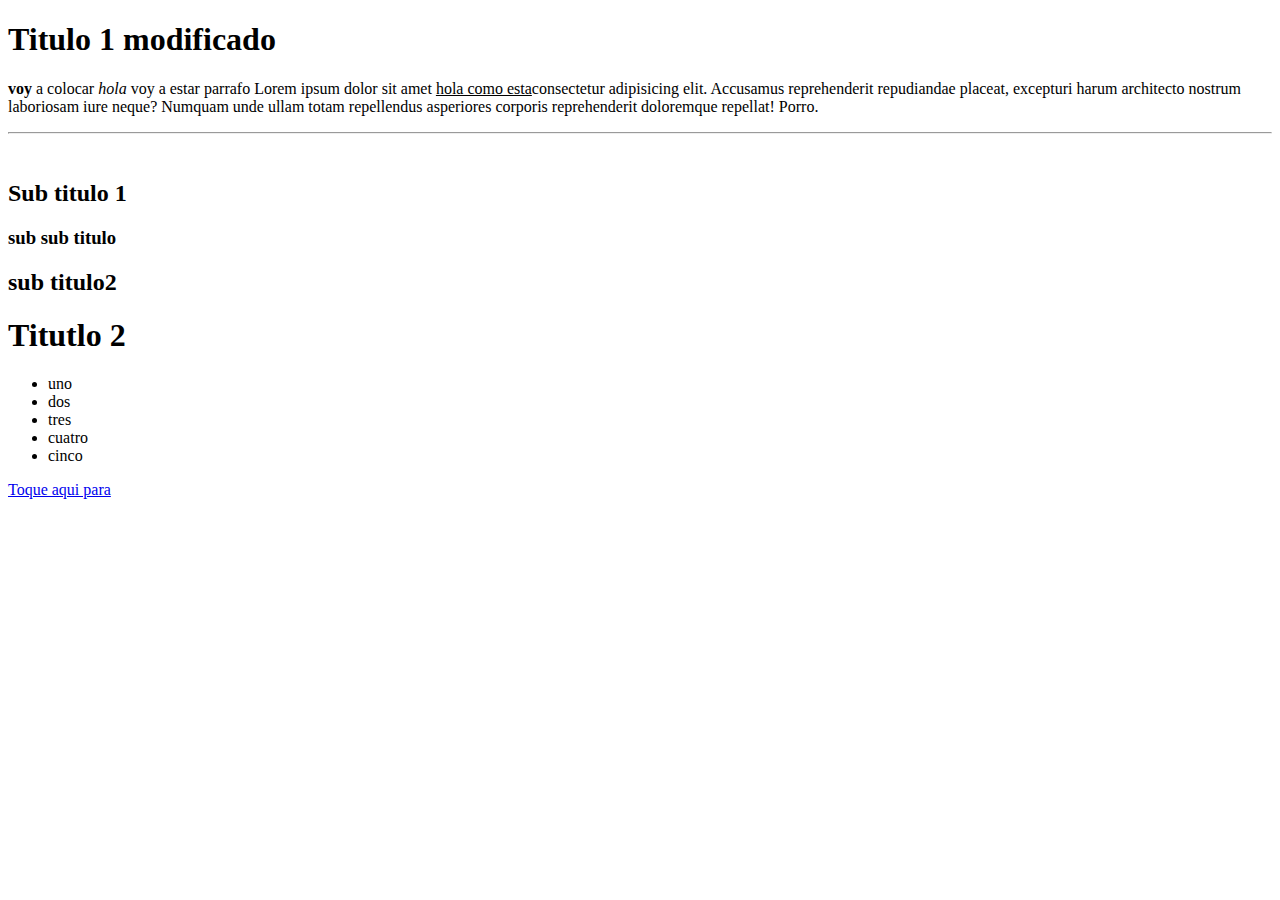
<file: Clase I/index.html>
<!DOCTYPE html>
<html>
    <head>
        
        <title> Primera Pagina </title>

    </head>

    <body>
        <!-- Comentario -->
        
        <h1>Titulo 1 modificado</h1>
        <div>
            <p> <strong>voy</strong>  a colocar <i>hola</i> <italic>voy a estar</italic> parrafo Lorem ipsum dolor sit amet <ins>hola como esta</ins>consectetur adipisicing elit. Accusamus reprehenderit repudiandae placeat, excepturi harum architecto nostrum laboriosam iure neque? Numquam unde ullam totam repellendus asperiores corporis reprehenderit doloremque repellat! Porro. </p>
        </div>
        <hr>
        <br>
        <h2>Sub titulo 1</h2>
        <h3>sub sub titulo</h3>
        <h2>sub titulo2</h2>
        <h1>Titutlo 2</h1>

        <ul>
            <li>uno</li>
            <li>dos</li>
            <li>tres</li>
            <li>cuatro</li>
            <li>cinco</li>
        </ul>
        <a href="segundapagina.html">Toque aqui para</a>
    </body>

</html>
</file>
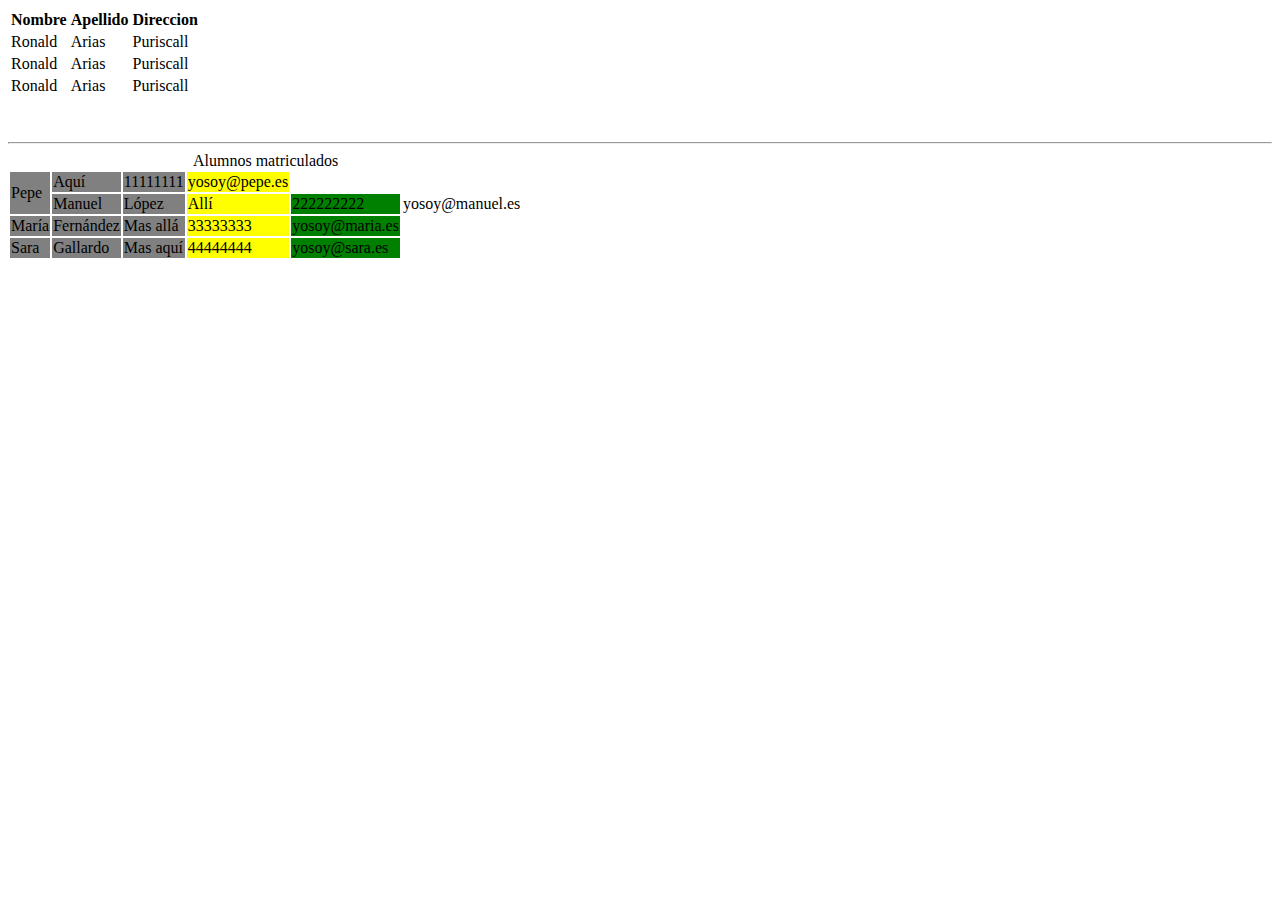
<file: Clase II/index.html>
<!DOCTYPE html>
<html lang="en">
<head>
    <meta charset="UTF-8">
    <meta http-equiv="X-UA-Compatible" content="IE=edge">
    <meta name="viewport" content="width=device-width, initial-scale=1.0">
    <title>Document</title>
</head>
<body>
    
    <table>
        <tr>
            <th>Nombre</th>
            <th>Apellido</th>
            <th>Direccion</th>
        </tr>
        <tr>
            <td>Ronald</td>
            <td>Arias</td>
            <td>Puriscall</td>
        </tr>
        <tr>
            <td>Ronald</td>
            <td>Arias</td>
            <td>Puriscall</td>
        </tr>
        <tr>
            <td>Ronald</td>
            <td>Arias</td>
            <td>Puriscall</td>
        </tr>
    </table>

    <br>
    <br>
    <hr>

    <table>
        <colgroup>
            <col span="3" style="background-color: grey">
            <col style="background-color: yellow">
            <col style="background-color: green">
        </colgroup>
        <caption>Alumnos matriculados</caption>
        <tbody>
            <tr>
                <td rowspan="2">Pepe</td>
                
                <td>Aquí</td>
                <td>11111111</td>
                <td>yosoy@pepe.es</td>
            </tr>
            <tr>
                <td>Manuel</td>
                <td>López</td>
                <td>Allí</td>
                <td>222222222</td>
                <td>yosoy@manuel.es</td>
            </tr>
            <tr>
                <td>María</td>
                <td>Fernández</td>
                <td>Mas allá</td>
                <td>33333333</td>
                <td>yosoy@maria.es</td>
            </tr>
            <tr>
                <td>Sara</td>
                <td>Gallardo</td>
                <td>Mas aquí</td>
                <td>44444444</td>
                <td>yosoy@sara.es</td>
            </tr>
        </tbody>

    </table>






</body>
</html>
</file>
